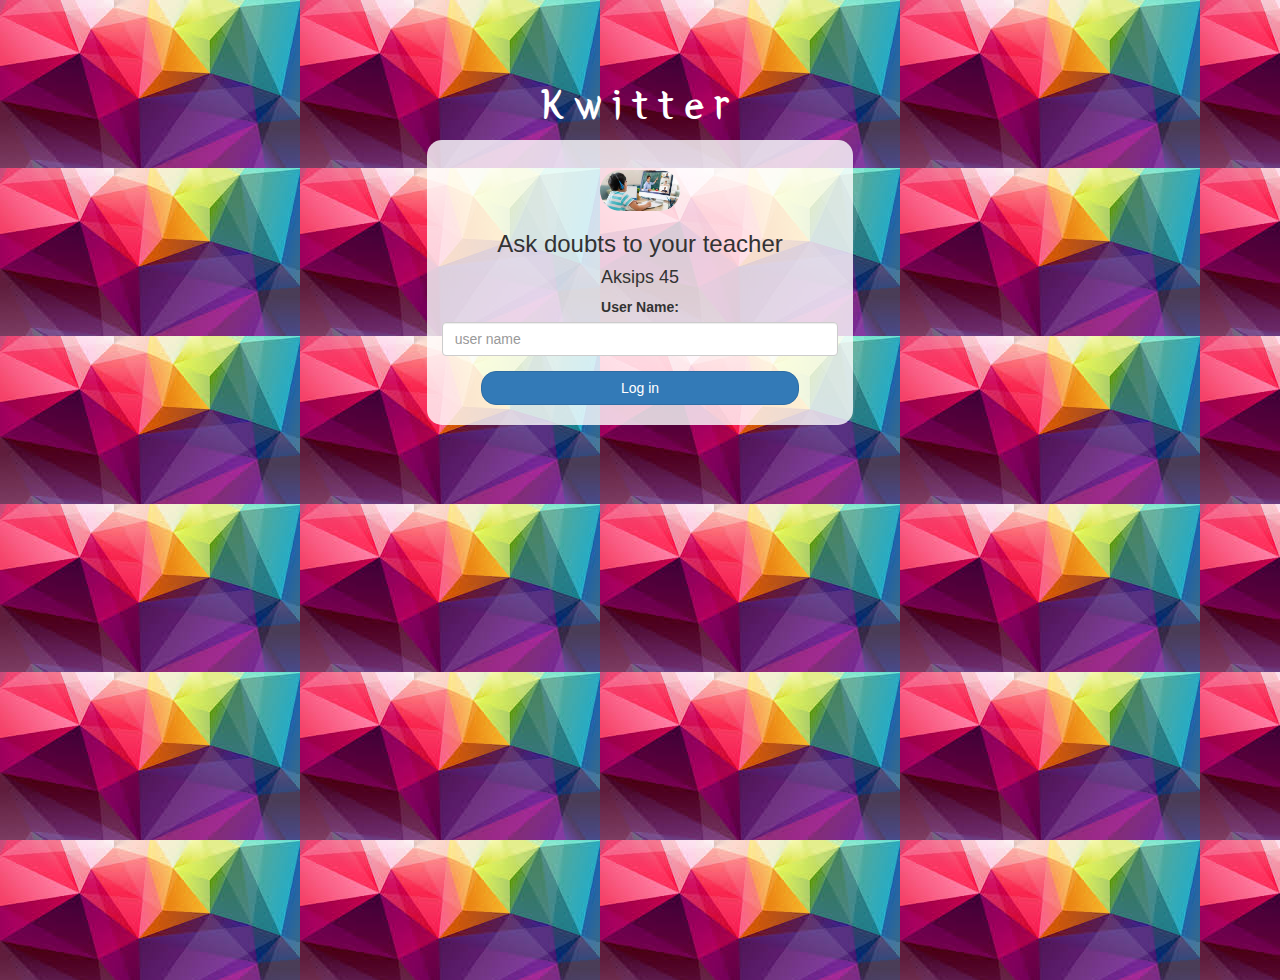
<file: index.html>
<!DOCTYPE html>
<html>
<head>
	<title>Kwitter</title>
<link href="https://fonts.googleapis.com/css?family=Yeon+Sung&display=swap" rel="stylesheet"><meta name="viewport" content="width=device-width, initial-scale=1">

<link rel="stylesheet" href="https://maxcdn.bootstrapcdn.com/bootstrap/3.4.0/css/bootstrap.min.css">
<script src="https://ajax.googleapis.com/ajax/libs/jquery/3.4.1/jquery.min.js"></script>
<script src="https://maxcdn.bootstrapcdn.com/bootstrap/3.4.0/js/bootstrap.min.js"></script>

<link rel="stylesheet" type="text/css" href="style.css">
<script src="kwitter.js"></script>
</head>
<body>
<center>
	<h1 class="header">	
		Kwitter	
</h1>
	<div class="col-lg-4 col-md-6 col-sm-6 col-xs-11 login_div">
	<img src="download.jpg" class="logo">
		<h3 >Ask doubts to your teacher</h3>
		<h4 >Aksips 45</h4>
		<div class="form-group">
		  <label >User Name:</label>
<input type="text" id="user_name" class="form-control" placeholder="user name">
		</div>
		<button id="login_button" class="btn btn-primary" onclick="addUser()">Log in</button>
		<br><br>
	</div>
</center>
</body>
</html>
</file>
<file: style.css>
html, body
{
  height: 100%;
  margin: 0;
}

body
{
background-image: url(images.jpg);
}
.header
{
	color: white;font-family: 'Yeon Sung';font-size: 45px;letter-spacing: 10px;margin-top: 80px;
}
.header img
{
	width: 80px;margin-left: -15px;
}

.login_div
{
	background: rgba(255,255,255,0.8);float: none;border-radius: 15px;
}

.logo
{
	width: 80px;margin-top: 30px;border-radius: 40px;
}

#login_button
{
	width: 80%;border-radius: 15px;
}

.room_name
{
	cursor: pointer;
	font-size: 20px;
}


#logout
{
	font-size: 20px; float: right;
}


#output
{
	padding: 10px; width:80%;background: rgba(255,255,255,0.8);border-radius: 15px;
}

.input_div_room_page
{
	width: 80%;
}

.input_div label
{
	color: white;font-size: 20px;
}


.input_div_message_page
{
	position: fixed;bottom: 0px;width: 100%;background: rgba(255,255,255,0.8);
}
.input_div_message_page label
{
	color: black;
}
.input_div_message_page #msg
{
	width: 80%;
}
.input_div_message_page button
{
	margin-top: 15px;
	width: 50%; 
}
.color_white
{
	color: white
}

.user_tick
{
	width:20px;
}
.message_h4
{
	padding-left:5px;color:grey;
}
</file>
